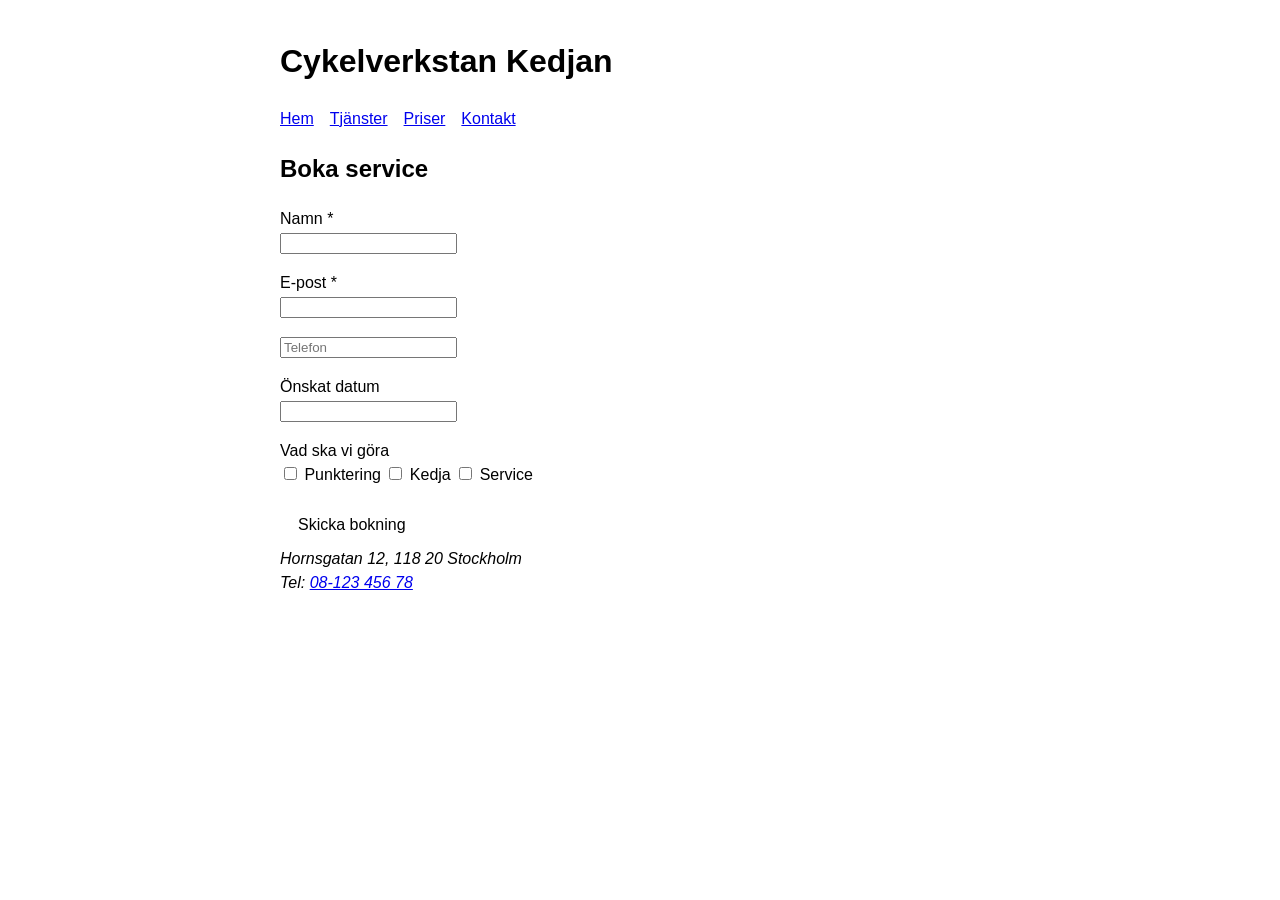
<file: kontakt.html>
<!DOCTYPE html>
<html lang="sv">
<head>
  <meta charset="UTF-8">
  <meta name="viewport" content="width=device-width, initial-scale=1.0">
  <title>Kontakt – Cykelverkstan Kedjan</title>
  <link rel="stylesheet" href="css/style.css">
</head>
<body>
  <header>
    <h1>Cykelverkstan Kedjan</h1>
    <nav>
      <ul class="meny">
        <li><a href="index.html">Hem</a></li>
        <li><a href="tjanster.html">Tjänster</a></li>
        <li><a href="priser.html">Priser</a></li>
        <li><a href="kontakt.html">Kontakt</a></li>
      </ul>
    </nav>
  </header>

  <main>
    <h2>Boka service</h2>
    <form action="#" method="post">
      <p>
        <label for="namn">Namn *</label><br>
        <input type="text" id="namn" name="namn">
      </p>
      <p>
        <label for="epost">E-post *</label><br>
        <input type="text" id="e-post" name="epost">
      </p>
      <p>
        <input type="text" name="telefon" placeholder="Telefon">
      </p>
      <p>
        <label for="datum">Önskat datum</label><br>
        <input type="text" id="datum" name="datum">
      </p>
      <p>
        <span>Vad ska vi göra</span><br>
        <input type="checkbox" id="punk" name="jobb" value="punktering"> Punktering
        <input type="checkbox" id="kedja" name="jobb" value="kedja"> Kedja
        <input type="checkbox" id="service" name="jobb" value="service"> Service
      </p>
      <div class="knapp">Skicka bokning</div>
  </main>

  <footer>
    <address>
      Hornsgatan 12, 118 20 Stockholm<br>
      Tel: <a href="tel:+46812345678">08-123 456 78</a>
    </address>
  </footer>
</body>
</html>
</file>
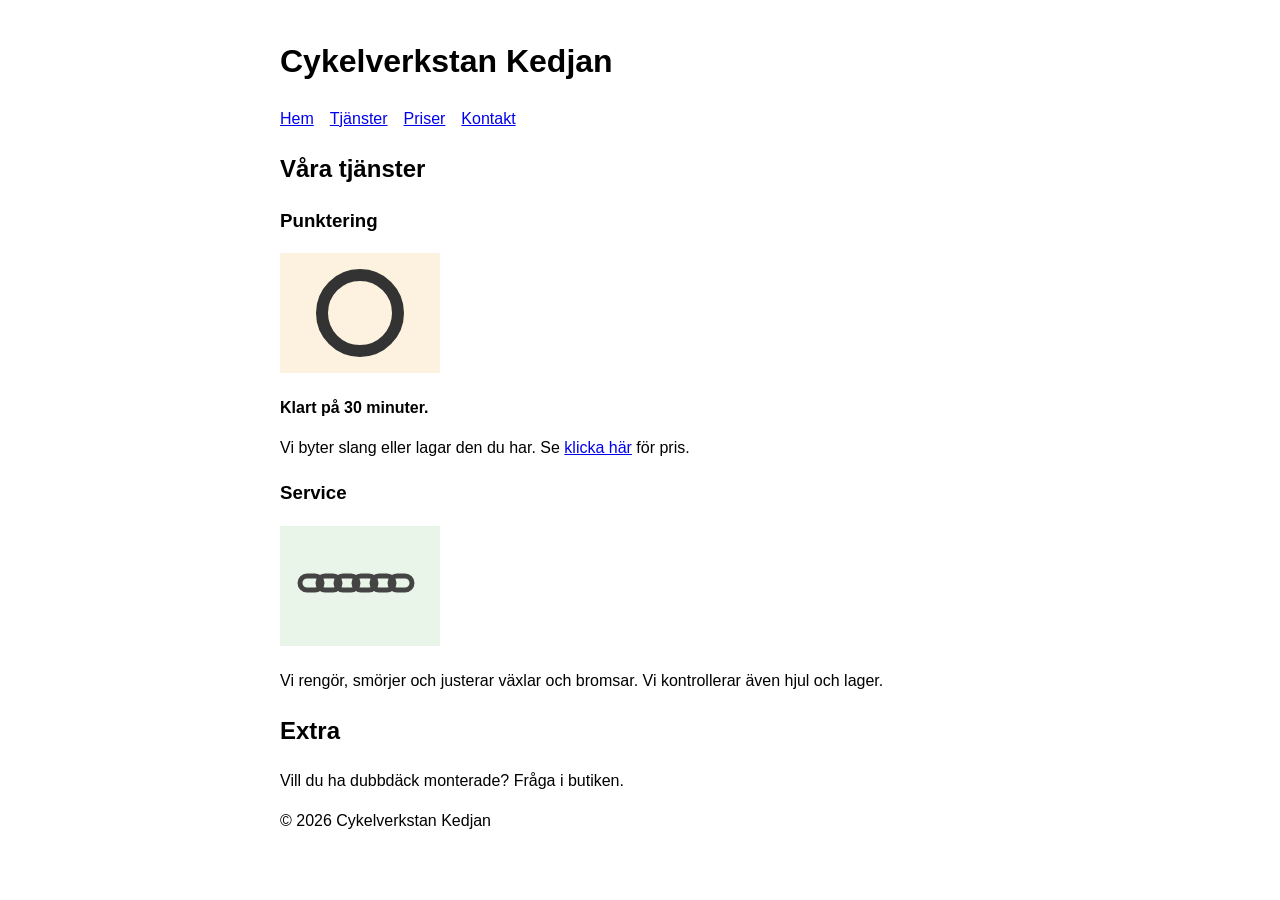
<file: tjanster.html>
<!DOCTYPE html>
<html lang="sv">
<head>
  <meta charset="UTF-8">
  <meta name="viewport" content="width=device-width, initial-scale=1.0">
  <title>Tjänster – Cykelverkstan Kedjan</title>
  <link rel="stylesheet" href="css/style.css">
</head>
<body>
  <header>
    <h1>Cykelverkstan Kedjan</h1>
    <nav>
      <ul class="meny">
        <li><a href="index.html">Hem</a></li>
        <li><a href="tjanster.html">Tjänster</a></li>
        <li><a href="priser.html">Priser</a></li>
        <li><a href="kontakt.html">Kontakt</a></li>
      </ul>
    </nav>
  </header>

  <h2>Våra tjänster</h2>

  <article>
    <h3>Punktering</h3>
    <img src="images/slang.svg" alt="slang.svg">
    <p><strong>Klart på 30 minuter.</p></strong>
    <p>Vi byter slang eller lagar den du har. Se <a href="priser.html">klicka här</a> för pris.</p>
  </article>

  <article>
    <h3>Service</h3>
    <img src="images/kedja.svg" alt="bild">
    <p>Vi rengör, smörjer och justerar växlar och bromsar. Vi kontrollerar även hjul och lager.</p>
    <h2>Extra</h2>
    <p>Vill du ha dubbdäck monterade? Fråga i butiken.</p>
  </article>

  <footer>
    <p>© 2026 Cykelverkstan Kedjan</p>
  </footer>
</body>
</html>
</file>
<file: css/style.css>
body {
  font-family: Arial, sans-serif;
  max-width: 720px;
  margin: 0 auto;
  padding: 16px;
  line-height: 1.5;
}

.meny {
  list-style: none;
  display: flex;
  gap: 16px;
  padding: 0;
}

.knapp {
  display: inline-block;
  background: #1f5fbf
  color: #fff;
  padding: 10px 18px;
  border-radius: 6px;
}

.pris {
  color: #bbbbbb;
  font-weight: bold;
}

table {
  border-collapse: collapse;
}

td {
  border: 1px solid #ccc;
  padding: 6px 12px;
}
</file>
